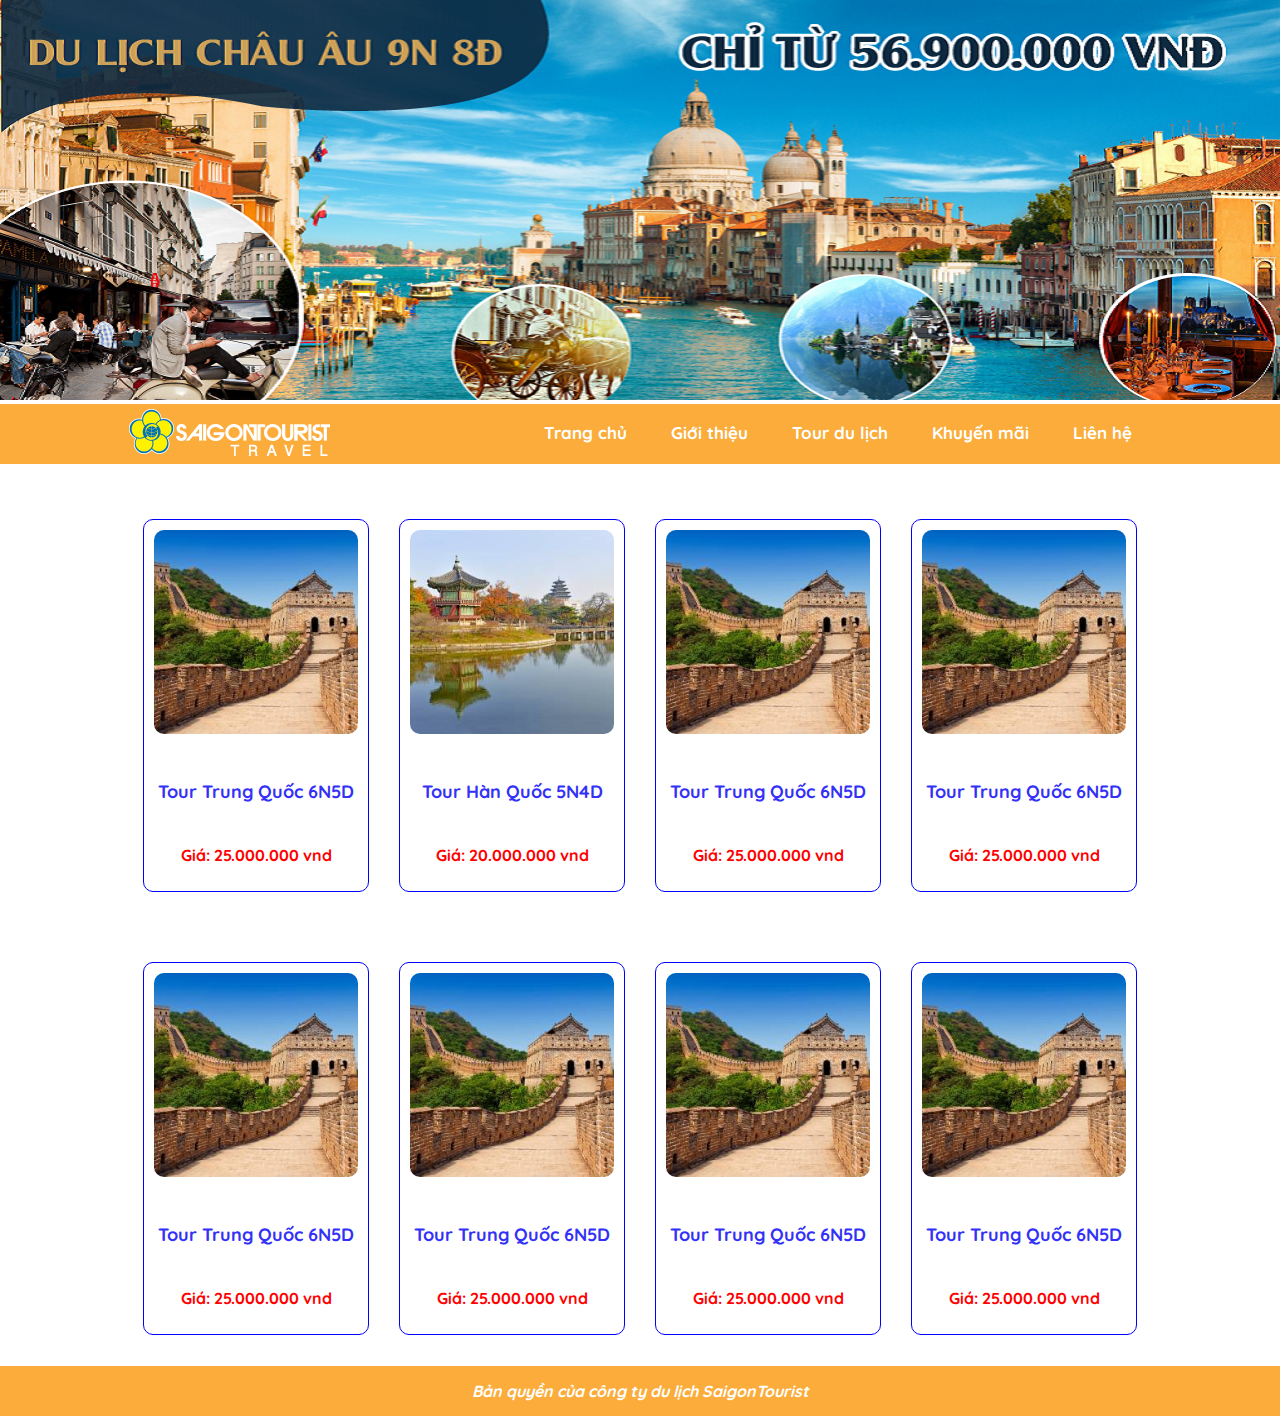
<file: index.html>
<!doctype html>
<html>
<head>
<meta charset="utf-8">
<title>Saigon Tourist</title>
<link rel="stylesheet" href="css/main-style.css">
<link rel="stylesheet" href="css/style.css">
</head>

<body>
<div class="banner"> <img src="img/banner.png" alt="" class="img-100"> </div>
<header>
  <div class="container">
    <div class="logo"><a href="index.html"><img src="img/logo.png" alt=""></a></div>
    <div class="menu"> <a href="index.html">Trang chủ</a> <a href="#">Giới thiệu</a> <a href="#">Tour du lịch</a> <a href="#">Khuyến mãi</a> <a href="lien-he.html">Liên hệ</a> </div>
  </div>
</header>
<!--xong phan header-->
<main>
  <div class="container">
    <div class="row">
      <div class="col-3">
        <div class="vien"> <img src="img/china.jpg" alt="" class="img-100 bo-goc">
          <h6 class="text-xanh">Tour Trung Quốc 6N5D</h6>
          <p class="text-do"><b>Giá: 25.000.000 vnd</b></p>
        </div>
      </div>
      <div class="col-3">
        <div class="vien"> <img src="img/hàn.jpg" alt="" class="img-100 bo-goc">
          <h6 class="text-xanh">Tour Hàn Quốc 5N4D</h6>
          <p class="text-do"><b>Giá: 20.000.000 vnd</b></p>
        </div>
      </div>
      <div class="col-3">
        <div class="vien"> <img src="img/china.jpg" alt="" class="img-100 bo-goc">
          <h6 class="text-xanh">Tour Trung Quốc 6N5D</h6>
          <p class="text-do"><b>Giá: 25.000.000 vnd</b></p>
        </div>
      </div>
      <div class="col-3">
        <div class="vien"> <img src="img/china.jpg" alt="" class="img-100 bo-goc">
          <h6 class="text-xanh">Tour Trung Quốc 6N5D</h6>
          <p class="text-do"><b>Giá: 25.000.000 vnd</b></p>
        </div>
      </div>
      <div class="col-3">
        <div class="vien"> <img src="img/china.jpg" alt="" class="img-100 bo-goc">
          <h6 class="text-xanh">Tour Trung Quốc 6N5D</h6>
          <p class="text-do"><b>Giá: 25.000.000 vnd</b></p>
        </div>
      </div>
      <div class="col-3">
        <div class="vien"> <img src="img/china.jpg" alt="" class="img-100 bo-goc">
          <h6 class="text-xanh">Tour Trung Quốc 6N5D</h6>
          <p class="text-do"><b>Giá: 25.000.000 vnd</b></p>
        </div>
      </div>
      <div class="col-3">
        <div class="vien"> <img src="img/china.jpg" alt="" class="img-100 bo-goc">
          <h6 class="text-xanh">Tour Trung Quốc 6N5D</h6>
          <p class="text-do"><b>Giá: 25.000.000 vnd</b></p>
        </div>
      </div>
      <div class="col-3">
        <div class="vien"> <img src="img/china.jpg" alt="" class="img-100 bo-goc">
          <h6 class="text-xanh">Tour Trung Quốc 6N5D</h6>
          <p class="text-do"><b>Giá: 25.000.000 vnd</b></p>
        </div>
      </div>
    </div>
  </div>
</main>
	<!--xong phan main-->
<footer>
	<p>Bản quyền của công ty du lịch SaigonTourist</p>
	
	</footer>
</body>
</html>
</file>
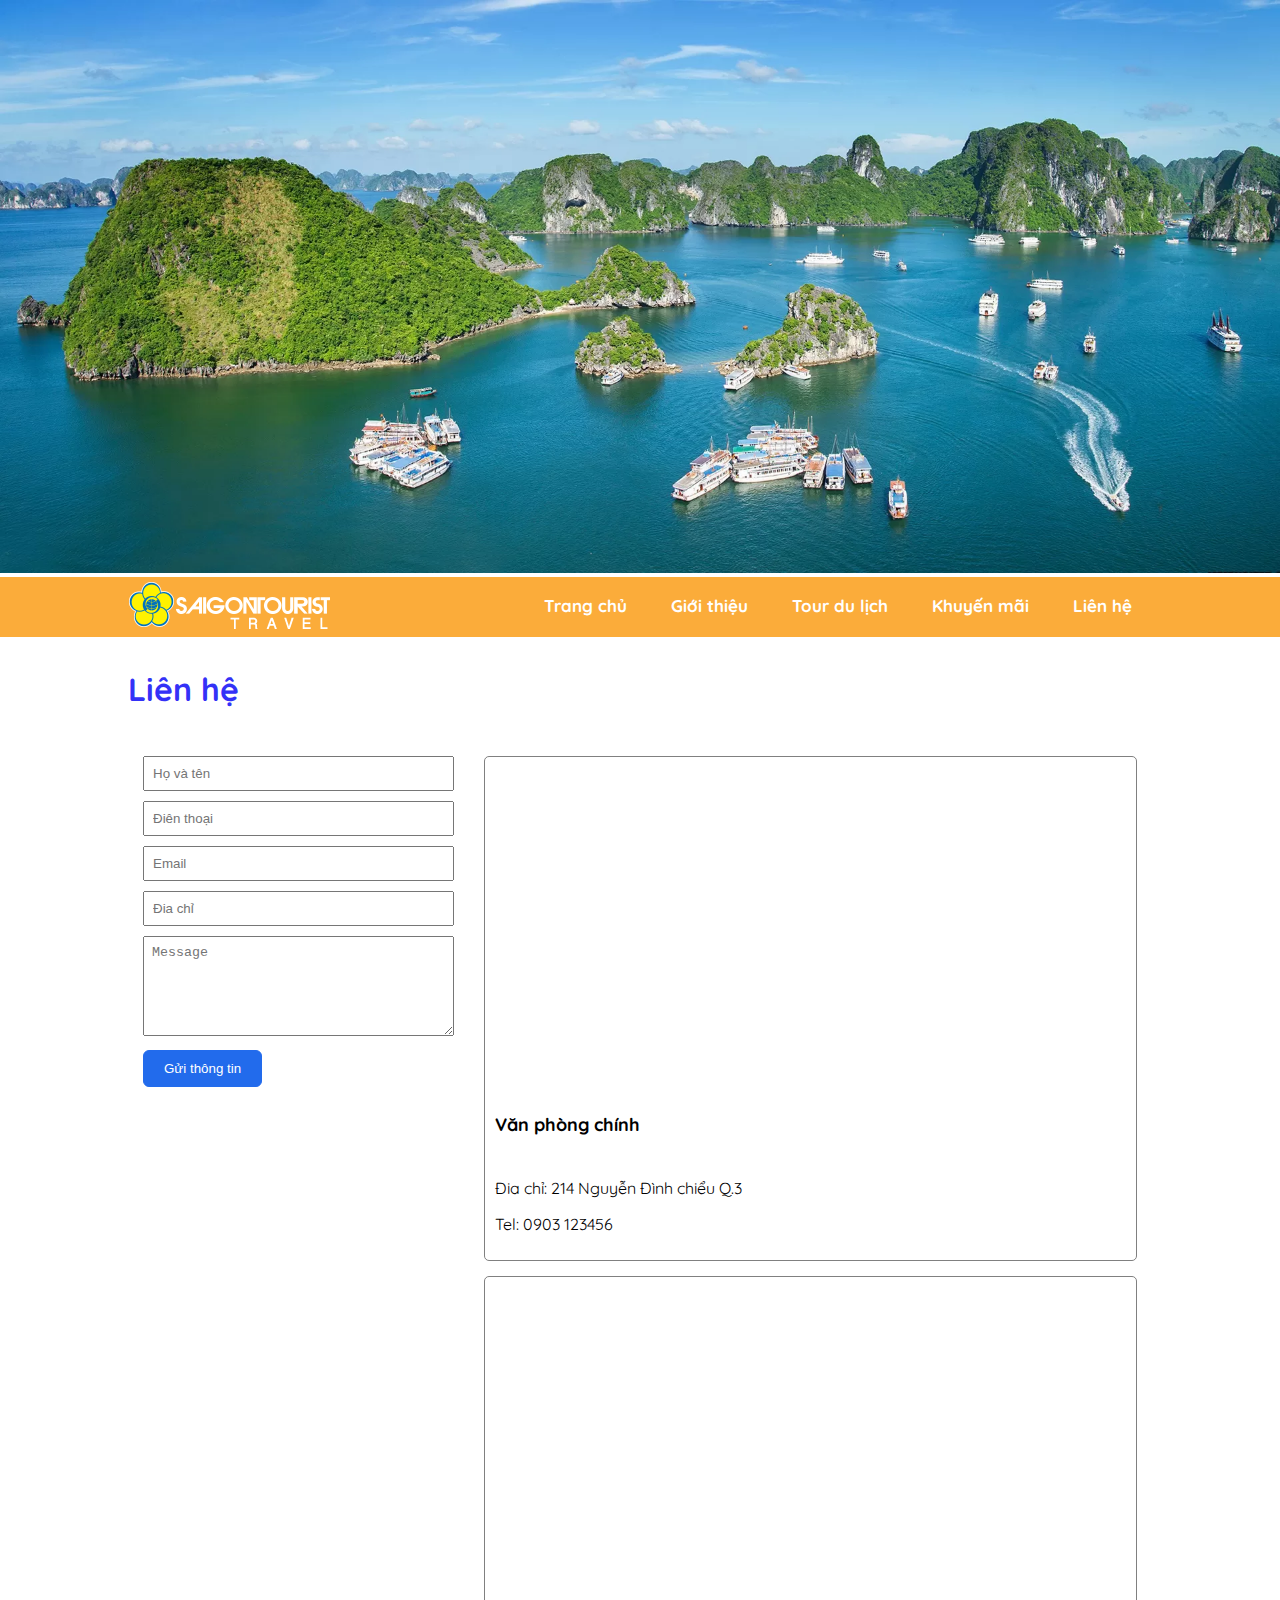
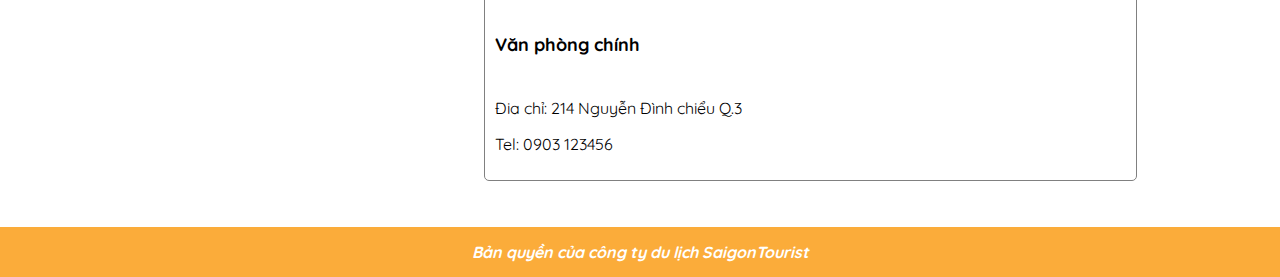
<file: lien-he.html>
<!doctype html>
<html>
<head>
<meta charset="utf-8">
<title>Lien he</title>
	<link rel="stylesheet" href="css/main-style.css">
<link rel="stylesheet" href="css/style.css">
</head>

<body>
<div class="banner"> <img src="img/banner-04.webp" alt="" class="img-100"> </div>
<header>
  <div class="container">
    <div class="logo"><a href="index.html"><img src="img/logo.png" alt=""></a></div>
    <div class="menu"> <a href="index.html">Trang chủ</a> <a href="#">Giới thiệu</a> <a href="#">Tour du lịch</a> <a href="#">Khuyến mãi</a> <a href="lien-he.html">Liên hệ</a> </div>
  </div>
</header>
	<main>
	<div class="container">
		<h3 class="text-xanh">Liên hệ</h3>
		<div class="row">
		<div class="col-4">
			<form action="#">
			<input type="text" placeholder="Họ và tên" class="form-control">
			<input type="tel" placeholder="Điên thoại" class="form-control">
			<input type="email" placeholder="Email" class="form-control">
			<input type="text" placeholder="Đia chỉ" class="form-control">
			<textarea name="message"  class="form-control" placeholder="Message" style="height: 100px"></textarea>
				<button class="nut">Gửi thông tin</button>
			</form>
			
			
			</div>
		<div class="col-8">
			<div class="vien-xam">
			<iframe src="https://www.google.com/maps/embed?pb=!1m18!1m12!1m3!1d3919.4247053096174!2d106.68743227586874!3d10.77874785914919!2m3!1f0!2f0!3f0!3m2!1i1024!2i768!4f13.1!3m3!1m2!1s0x31752f3a9dea4e07%3A0x8d370eb90fc8de21!2zMjE0IE5ndXnhu4VuIMSQw6xuaCBDaGnhu4N1LCBQaMaw4budbmcgNiwgUXXhuq1uIDMsIEjhu5MgQ2jDrSBNaW5oLCBWaWV0bmFt!5e0!3m2!1sen!2s!4v1738932684667!5m2!1sen!2s" width="100%" height="300" style="border:0;" allowfullscreen="" loading="lazy" referrerpolicy="no-referrer-when-downgrade"></iframe>
			<h6>Văn phòng chính</h6>
				<p>Đia chỉ: 214 Nguyễn Đình chiểu Q.3</p>
				<p>Tel: 0903 123456</p>
			</div>
						<div class="vien-xam">
			<iframe src="https://www.google.com/maps/embed?pb=!1m18!1m12!1m3!1d3919.4247053096174!2d106.68743227586874!3d10.77874785914919!2m3!1f0!2f0!3f0!3m2!1i1024!2i768!4f13.1!3m3!1m2!1s0x31752f3a9dea4e07%3A0x8d370eb90fc8de21!2zMjE0IE5ndXnhu4VuIMSQw6xuaCBDaGnhu4N1LCBQaMaw4budbmcgNiwgUXXhuq1uIDMsIEjhu5MgQ2jDrSBNaW5oLCBWaWV0bmFt!5e0!3m2!1sen!2s!4v1738932684667!5m2!1sen!2s" width="100%" height="300" style="border:0;" allowfullscreen="" loading="lazy" referrerpolicy="no-referrer-when-downgrade"></iframe>
			<h6>Văn phòng chính</h6>
				<p>Đia chỉ: 214 Nguyễn Đình chiểu Q.3</p>
				<p>Tel: 0903 123456</p>
			</div>
			</div>
		
		</div>
		
		</div>
	</main>
	<footer>
	<p>Bản quyền của công ty du lịch SaigonTourist</p>
	
	</footer>
	
</body>
</html>
</file>
<file: css/main-style.css>
@charset "utf-8";
/* CSS Document */
@import url('https://fonts.googleapis.com/css2?family=Beau+Rivage&family=Quicksand:wght@300..700&display=swap');
body
{ 

	font-family: "Quicksand","Gill Sans", "Gill Sans MT", "Myriad Pro", "DejaVu Sans Condensed", Helvetica, Arial, "sans-serif";margin: 0;font-size: 16px
}
.font-dacbiet
{
	font-family: "Beau Rivage", serif;
	font-size: 30px;
}
h1 { font-size: 48px}
h2{ font-size:36px; color: #113A98}
h3{ font-size: 32px}
h4{ font-size: 24px}
h5{ font-size: 20px}
h6{ font-size: 18px}
p{ font-size: 16px}
*{ box-sizing: border-box}
.col-1 { width: 8.33%}
.col-2 { width: 16.66%}
.col-3 { width: 25%}
.col-4 { width: 33.33%}
.col-5 { width: 41.66%}
.col-6 { width: 50%}
.col-7 { width: 58.33%}
.col-8 { width: 66.66%}
.col-9 { width: 75%}
.col-10 { width: 83.33%}
.col-11{ width:91.66% }
.col-12{ width:100% }
[class*="col-"]
{
	padding: 15px;
	
}
.row
{
	display: flex;
	flex-wrap: wrap
}
.container
{
	width: 80%;
	margin: auto
}
.img-100
{
	width: 100%; height: auto
}
</file>
<file: css/style.css>
@charset "utf-8";
/* CSS Document */
header{
	height: 60px;width: 100%;background-color: #FBAC3A
}
.logo{
	float: left
}
.menu{
	float: right;padding-top: 18px
}
.menu a{
	padding: 10px 20px;text-decoration: none;color: white;font-size: 17px;font-weight: 700
}
.menu a:hover{
	color: blue
}
main{
	width: 100%;min-height: 500px;clear: both
}
.vien{
	width: 100%;min-height: 200px;border: 1px solid blue; border-radius: 10px; text-align: center;padding: 10px;margin-top: 40px
}
.bo-goc{
	border-radius: 10px
}
.text-xanh{
	color: #3331F7
}
.text-do{
	color: red
}
footer{
	width: 100%;height: 50px; background-color: #FBAC3A;text-align: center;color: white;line-height: 50px; font-size: 17px;font-weight: bold; font-style: italic
		
}
.form-control{
	padding: 8px;width: 100%; margin-bottom: 10px
}
.nut{
	padding: 10px 20px;background-color: #226BEC; color: white;border: 1px solid #226BEC; border-radius: 6px; cursor: pointer
}
.nut:hover{
	background-color: #0C0A9C
}
.vien-xam{
	width: 100%; border: 1px solid gray;min-height: 400px; border-radius: 5px;padding: 10px;margin-bottom: 15px
}
</file>
